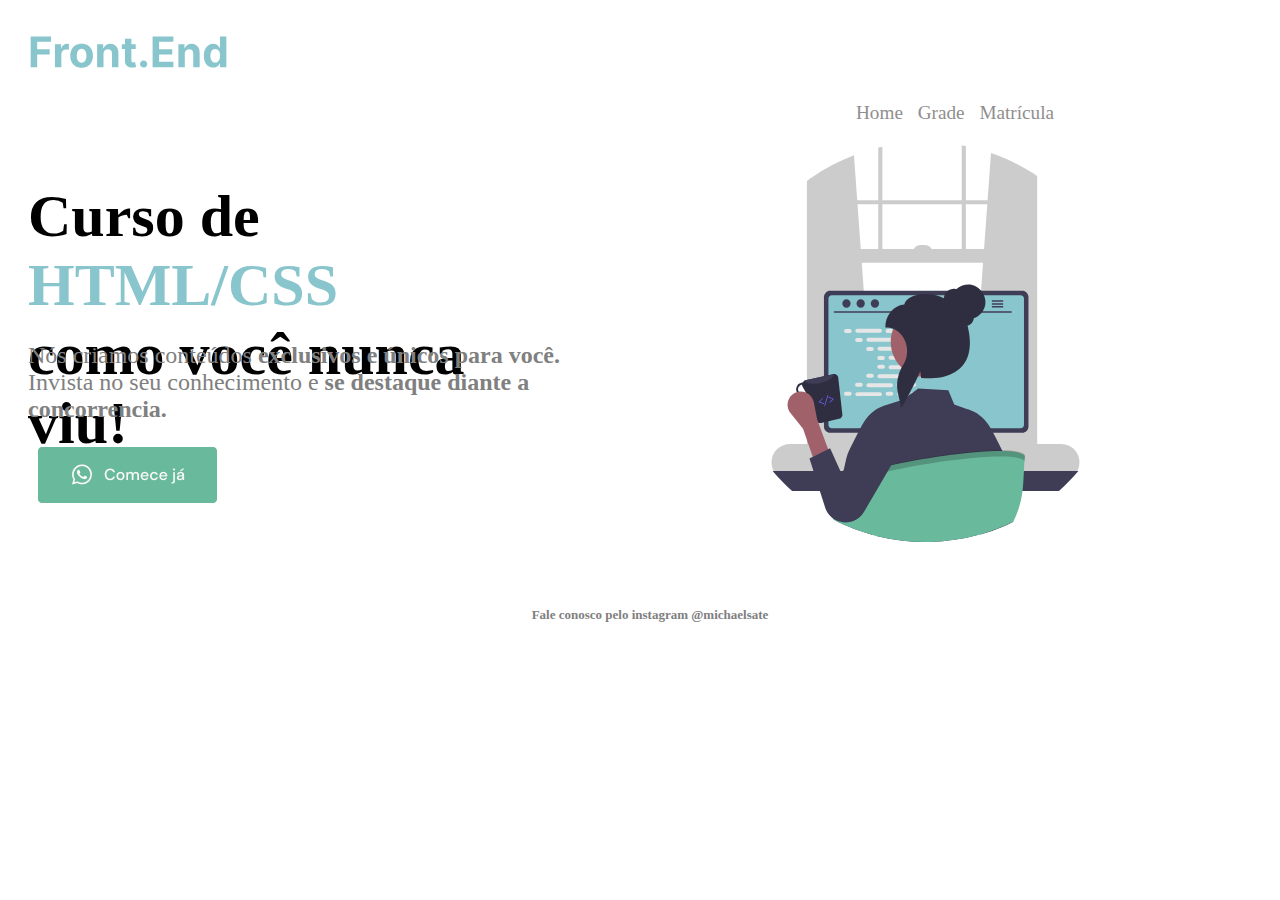
<file: index.html>
<!DOCTYPE html>
<html lang="pt-br2">
<head>
    <meta charset="UTF-8">
    <meta name="viewport" content="width=device-width, initial-scale=1.0">
    <link rel="stylesheet" href="style.css">
    <title>Projeto 02 HTML/ CSS- Prof.LuanPdd</title>
</head>
<body>
    <header>
        <img   width="300" height="80"   src="./arquivos/Logo-top.svg" alt="">
        <nav class="menu">
            <a href="#">Home</a>
            <a href="#">Grade</a>
            <a href="#">Matrícula</a>
        </nav> <br>
    </header>

    <main>
        <div class="meio">
        <h1>Curso de <span>HTML/CSS</span> <br> como você nunca viu!</h1>
        <img  width="700" height="400" src="./arquivos/illustration.svg" alt="">  
    </div>
       
        <p>Nós criamos conteúdos <strong>exclusivos e únicos para você.</strong> <br> 
            Invista no seu conhecimento e <strong>se destaque diante a  <br> concorrencia.<strong></p>
            <a href="#" >
                <img  class="what" src="./arquivos/Primary.png" alt="">
            </a>
    </main>
    <footer>
        <p class="rodape">Fale conosco pelo instagram @michaelsate</p>
    </footer>
</body>
</html>
</file>
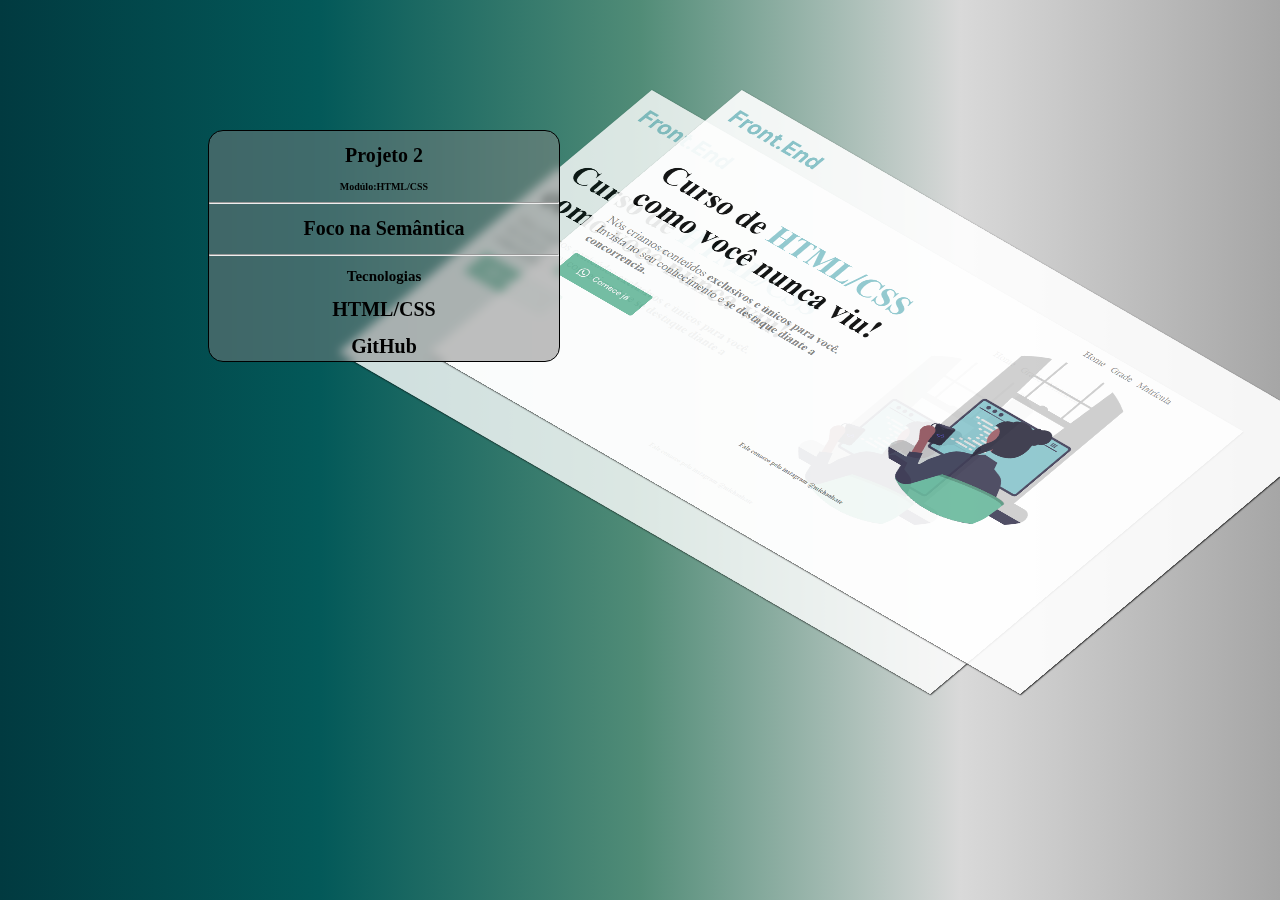
<file: degrade.html>
<!DOCTYPE html>
<html lang="pt-br2">
  
<head>
    <meta charset="UTF-8">
    <meta name="viewport" content="width=device-width, initial-scale=1.0">
    <title>Document</title>
<style>

body{
  
    background-image: linear-gradient( to right,  #013A40,#035959,#518C77,#D9D9D9,#A6A6A6);
    
       overflow: hidden;
      width: 100%;
}
div > img{
    
    display: inline-flex;
    box-shadow: 2px 1px 3px black;
}
.texto{
    margin-left: 200px;
    background: rgba(128, 128, 128, 0.493);
    font-size: 10px;
    margin-top: -650px;
    width: 350px;
    height: 230px;
    text-align: center;
    border-radius: 15px;
    font-weight: bolder;
   position: relative;
   border: 1px solid black;
  
  backdrop-filter: blur(5px);

}
</style>
</head>

</style>
<body>
    <div>
        <img   style=" opacity: 0.8; position:absolute; margin-left: 100px; transform: rotate(30deg) skew(-20deg) scale(0.5);";  src="arquivos/proj02.png" alt="">
        <img   style=" opacity: 0.9;  margin-left: 190px; transform: rotate(30deg) skew(-20deg) scale(0.5);"  src="arquivos/proj02.png" alt="">

<main>
    </div>
    <div class="texto">
    <h1>Projeto 2 </h1>
    <p>Modúlo:HTML/CSS</p> 
    <hr>
    <h1>Foco na Semântica</h1>
    <hr>

    <h2>Tecnologias</h2>
    <h1>HTML/CSS</h1>
    <h1>GitHub</h1>
</div>
</main>

</body>
</html>
</file>
<file: style.css>
body{
    padding-left: 20px;
    
}
nav{
   
    padding-left: 600px;
    text-align: center;
    font-size: larger;
    text-decoration: none;
      padding-top: 10px;
 }
 span{
    color: #89C5CC;
 }

.meio{
    display: flex;
}
h1{
    font-size: 60px;
    
}

a{
    color: rgb(143, 142, 142);
    padding-left: 10px;
    text-decoration: none;
    
}
.menu a:hover{
    color: black;
    background-color:#89C5CC;
    border-radius: 10px;
    font-size: 20px;
    border: 12px solid #89C5CC;
    text-align:end;
    
  
}
p{
    font-size: 1.5em;
    margin-top: -200px;
    text-align: justify;
    color: gray;
}
.rodape{
    text-align: center;
    margin-top: 100px;
    font-size: small;
    
}

.what{
    box-shadow: none;
}
</file>
